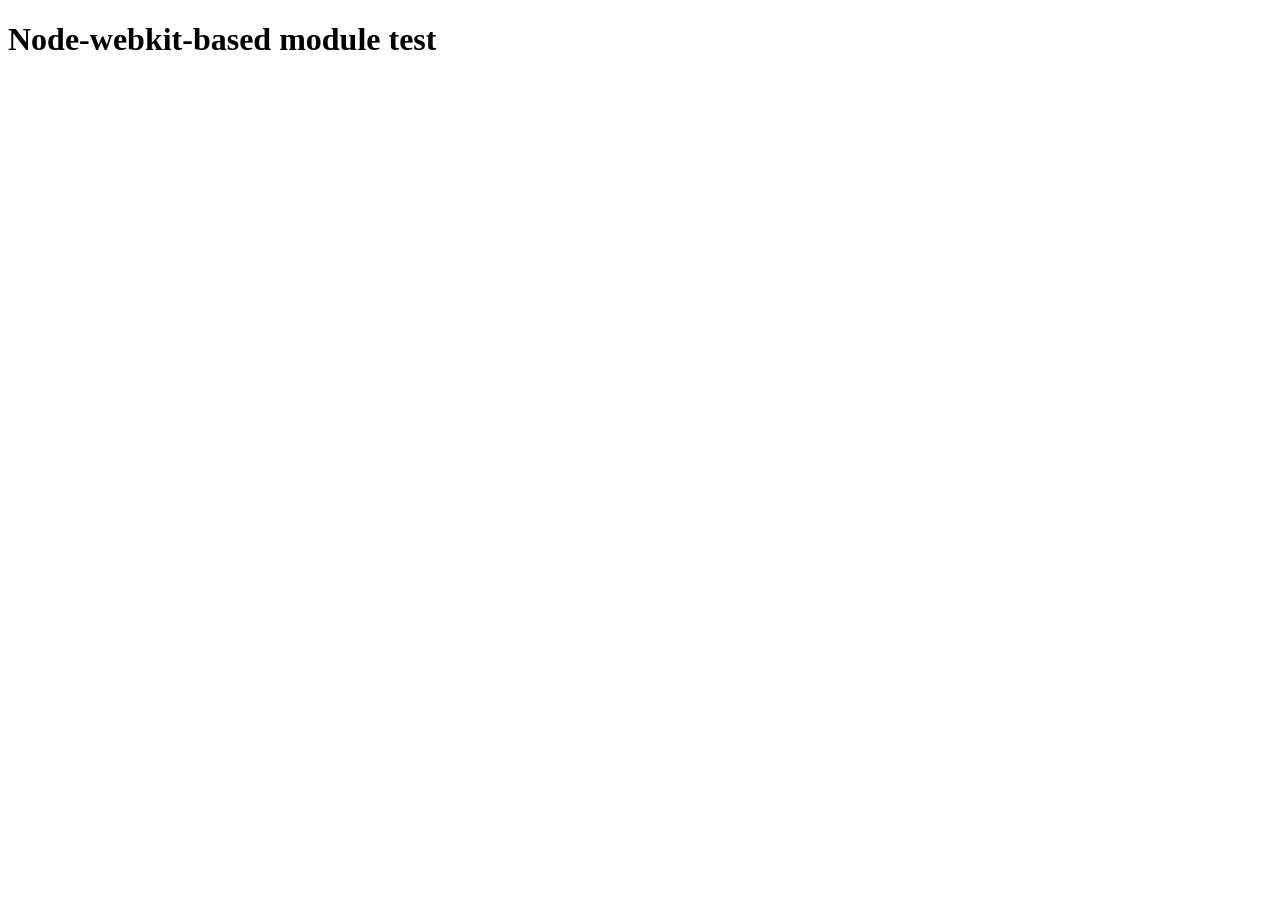
<file: server/node_modules/@mapbox/node-pre-gyp/lib/util/nw-pre-gyp/index.html>
<!doctype html>
<html>
<head>
<meta charset="utf-8">
<title>Node-webkit-based module test</title>
<script>
function nwModuleTest(){
   var util = require('util');
   var moduleFolder = require('nw.gui').App.argv[0];
   try {
      require(moduleFolder);
   } catch(e) {
      if( process.platform !== 'win32' ){
         util.log('nw-pre-gyp error:');
         util.log(e.stack);
      }
      process.exit(1);
   }
   process.exit(0);
}
</script>
</head>
<body onload="nwModuleTest()">
<h1>Node-webkit-based module test</h1>
</body>
</html>
</file>
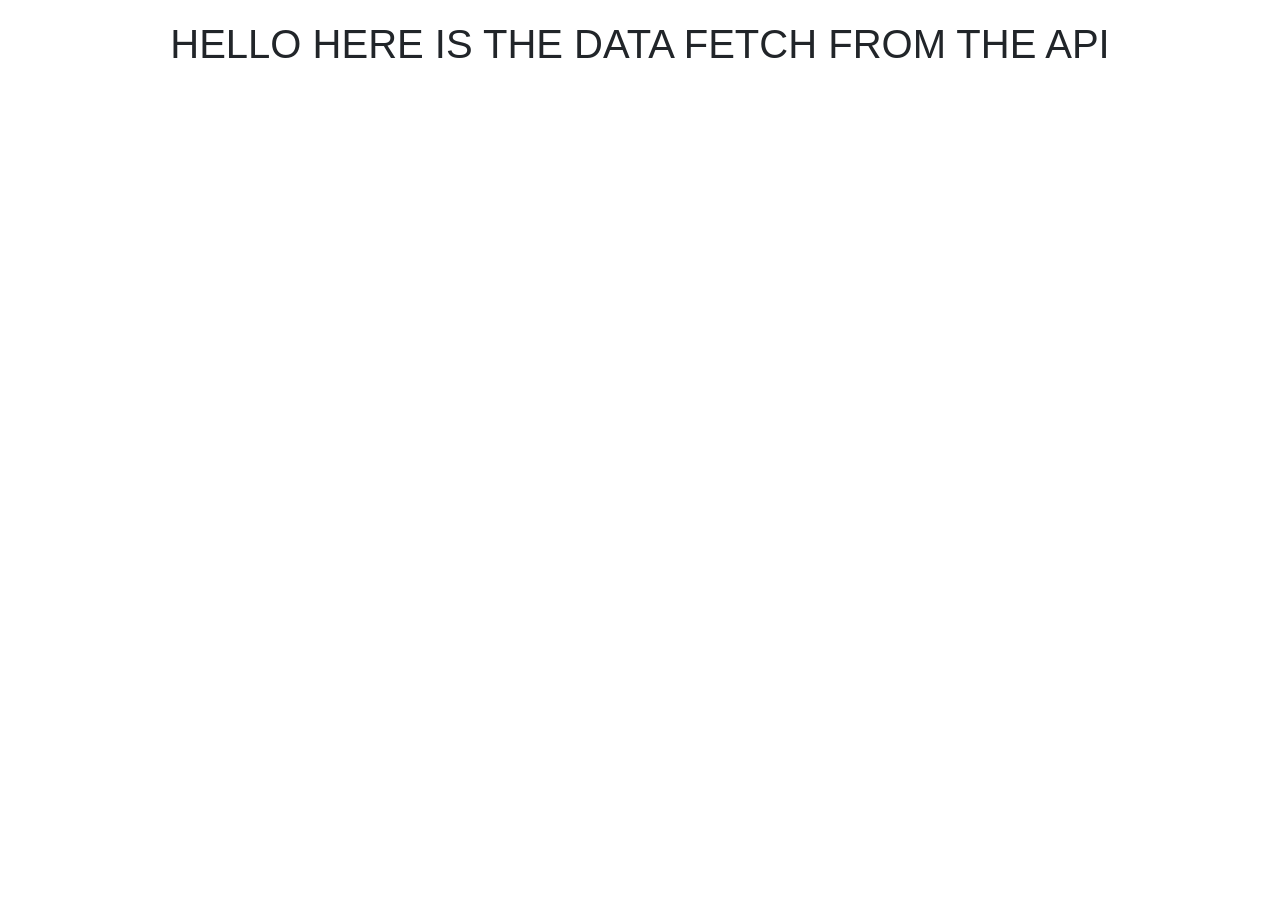
<file: api/fetchapi.html>
<!DOCTYPE html>
<html lang="en">
<head>
    <meta charset="UTF-8">
    <meta http-equiv="X-UA-Compatible" content="IE=edge">
    <meta name="viewport" content="width=device-width, initial-scale=1.0">
    <title>fetchapi</title>
    <script src="https://code.jquery.com/jquery-3.2.1.slim.min.js" integrity="sha384-KJ3o2DKtIkvYIK3UENzmM7KCkRr/rE9/Qpg6aAZGJwFDMVNA/GpGFF93hXpG5KkN" crossorigin="anonymous"></script>
<script src="https://cdn.jsdelivr.net/npm/popper.js@1.12.9/dist/umd/popper.min.js" integrity="sha384-ApNbgh9B+Y1QKtv3Rn7W3mgPxhU9K/ScQsAP7hUibX39j7fakFPskvXusvfa0b4Q" crossorigin="anonymous"></script>
<script src="https://cdn.jsdelivr.net/npm/bootstrap@4.0.0/dist/js/bootstrap.min.js" integrity="sha384-JZR6Spejh4U02d8jOt6vLEHfe/JQGiRRSQQxSfFWpi1MquVdAyjUar5+76PVCmYl" crossorigin="anonymous"></script>
    <link rel="stylesheet" href="https://cdn.jsdelivr.net/npm/bootstrap@4.0.0/dist/css/bootstrap.min.css" integrity="sha384-Gn5384xqQ1aoWXA+058RXPxPg6fy4IWvTNh0E263XmFcJlSAwiGgFAW/dAiS6JXm" crossorigin="anonymous">

</head>
<body>
     <h1 style="text-align: center;  padding: 20px ;"  >HELLO HERE IS THE DATA FETCH FROM THE API</h1> <br> <br>
     
    

    <script src="fetch_api.js">
     
  
</script>

    <!-- <script src="api.js"></script>
     -->
</body>
</html>
</file>
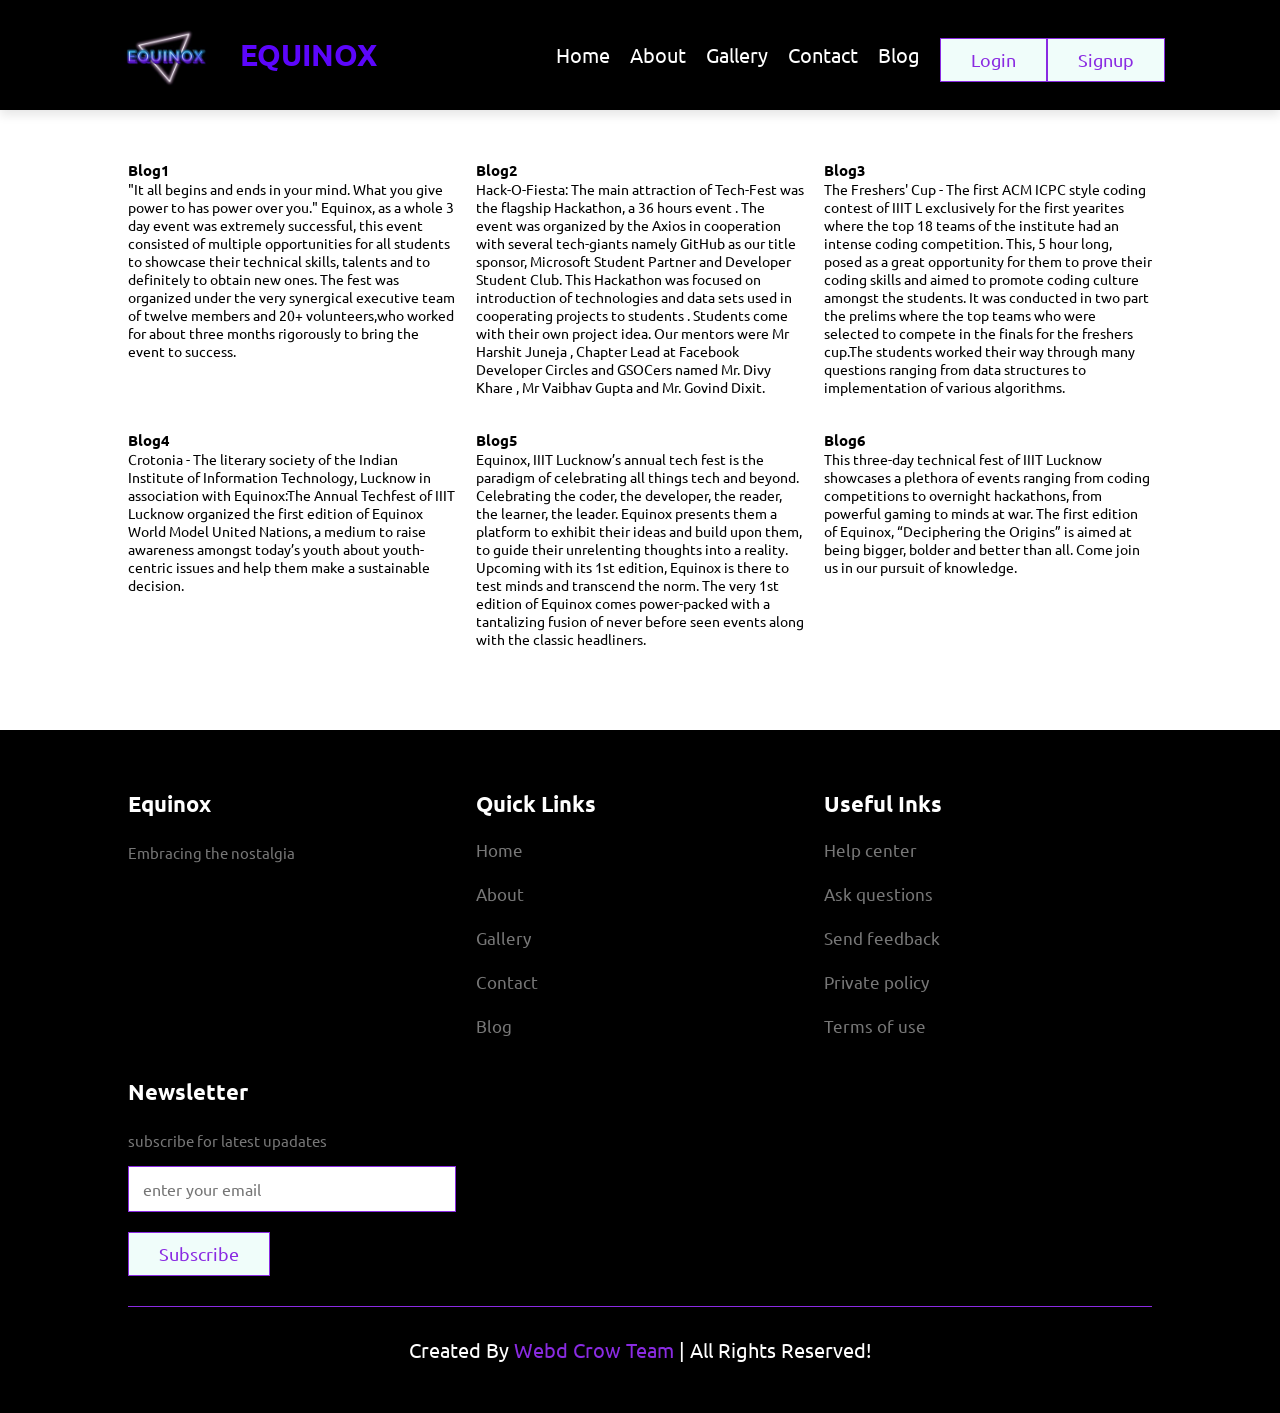
<file: client/blog.html>
<!DOCTYPE html>
<html>
<head>
<meta name="viewport" content="width=device-width, initial-scale=1">
<title>Blogs</title>
<link rel="stylesheet" href="css/style.css">
</head>
<body>

<header class="header" style="background-color: black;">

   <a href="home.html" class="logo"> <img src="/images/equinox_logo.jpg" alt="" ></i> EQUINOX </a>

   <nav class="navbar">
      <div id="close-navbar" class="fas fa-times"></div>
      <a style=" color: white;" href="/client/index.html">home</a>
      <a style=" color: white;" href="/client/about.html">about</a>
      <a style=" color: white;" href="/client/gallery.html">gallery</a>
      <a style=" color: white;" href="/client/contact.html">contact</a>
      <a style=" color: white;" href="/client/blog.html">Blog</a>
      <button type="button" class="btn btn-dark" id="loginb">Login</button>
      <button type="button" class="btn btn-dark" id="signupb">Signup</button>
      <button type="button" class="btn btn-dark" id="logoutBtn">Logout</button>
   </nav>
   <div class="icons">
      <div id="account-btn" class="fas "></div>
      <div id="menu-btn" class="fas fa-bars"></div>
   </div>
 

</header>

<!-- account form section starts  -->

<!-- <div class="account-form">

   <div id="close-form" class="fas fa-times"></div>

   < <div class="buttons">
      <span class="btn active login-btn">login</span>
      <span class="btn register-btn">register</span>
   </div> -->

   <!-- <form class="login-form active" action="">
      <h3>login now</h3>
      <input type="email" placeholder="enter your email" class="box">
      <input type="password" placeholder="enter your password" class="box">
      <div class="flex">
         <input type="checkbox" name="" id="remember-me">
         <label for="remember-me">remember me</label>
         <a href="#">forgot password?</a>
      </div>
      <input type="submit" value="login now" class="btn">
   </form>

   <form class="register-form" action="">
      <h3>register now</h3>
      <input type="email" placeholder="enter your email" class="box">
      <input type="password" placeholder="enter your password" class="box">
      <input type="password" placeholder="confirm your password" class="box">
      <input type="submit" value="register now" class="btn">
   </form>

</div> --> 


<section class="courses">

   

  <div class="box-container">

     <div class="box">
        <div class="image">
          <h1>Blog1</h1>
           <p style="font-size:1.4rem;">
            "It all begins and ends in your mind. What you give power to has power over you."
            
            Equinox, as a whole 3 day event was extremely successful, this event consisted of multiple opportunities for all students to showcase their technical skills, talents and to definitely to obtain new ones. The fest was organized under the very synergical executive team of twelve members and 20+ volunteers,who worked for about three months rigorously to bring the event to success.</p>
         
        </div>

     </div>
     <div class="box">
        <div class="image">
          <h1>Blog2</h1>
           <p style="font-size:1.4rem;">Hack-O-Fiesta: The main attraction of Tech-Fest was the flagship Hackathon, a 36 hours event . The event was organized by the Axios in cooperation with several tech-giants namely GitHub as our title sponsor, Microsoft Student Partner and  Developer Student Club.
            This Hackathon was focused on introduction of technologies and data sets used in cooperating projects to students . Students come with their own project idea. Our mentors were Mr Harshit Juneja , Chapter Lead at Facebook Developer Circles and  GSOCers named Mr. Divy Khare , Mr Vaibhav Gupta and Mr. Govind Dixit.</p>
         
        </div>

     </div>
     <div class="box">
        <div class="image">
          <h1>Blog3</h1>
           <p style="font-size:1.4rem;">The Freshers' Cup -
            The first ACM ICPC style coding contest of    IIIT L  exclusively for the first yearites where the top 18 teams of the institute had an intense coding competition. This, 5 hour long, posed as a great opportunity for them to prove their coding skills and aimed to promote coding culture amongst the students. It was conducted in two part the prelims where the top teams who were selected to compete in the finals for the freshers cup.The students worked their way through many questions ranging from data structures to implementation of various algorithms.</p>
         
        </div>

     </div>
     <div class="box">
        <div class="image">
          <h1>Blog4</h1>
           <p style="font-size:1.4rem;">Crotonia - The literary society of the Indian Institute of Information Technology, Lucknow in association with Equinox:The Annual Techfest of IIIT Lucknow organized the first edition of Equinox World Model United Nations, a medium to raise awareness amongst today’s youth about youth-centric issues and help them make a sustainable decision.</p>
         
        </div>

     </div>
     <div class="box">
        <div class="image">
          <h1>Blog5</h1>
           <p style="font-size:1.4rem;">Equinox, IIIT Lucknow’s annual tech fest is the paradigm of celebrating all things tech and beyond. Celebrating the coder, the developer, the reader, the learner, the leader. Equinox presents them a platform to exhibit their ideas and build upon them, to guide their unrelenting thoughts into a reality. Upcoming with its 1st edition, Equinox is there to test minds and transcend the norm. The very 1st edition of Equinox comes power-packed with a tantalizing fusion of never before seen events along with the classic headliners.</p>
         
        </div>

     </div>
     <div class="box">
        <div class="image">
          <h1>Blog6</h1>
           <p style="font-size:1.4rem;">This three-day technical fest of IIIT Lucknow showcases a plethora of events ranging from coding competitions to overnight hackathons, from powerful gaming to minds at war. The first edition of Equinox, “Deciphering the Origins” is aimed at being bigger, bolder and better than all.
            Come join us in our pursuit of knowledge.</p>
         
        </div>

     </div>
    
</section>





<section class="footer" style="background-color: black; ">

    <div class="box-container">
 
       <div class="box">
          <h3 style="color: white;"> <i class="fas fa-lightbulb"></i> Equinox </h3>
          <p>Embracing the nostalgia</p>
          <div class="share">
             <a href="https://www.facebook.com/equinox22/" target="_blank" class="fab fa-facebook-f"></a>
             <a href="https://twitter.com/equinoxiiitl?t=MyAHmBD7mQertlMXa3PNsA&s=08" target="_blank" class="fab fa-twitter"></a>
             <a href="https://www.instagram.com/equinoxiiitl/" target="_blank" class="fab fa-instagram"></a>
             <a href="https://www.linkedin.com/company/equinox-iiitl/" target="_blank" class="fab fa-linkedin"></a>
          </div>
       </div>
 
       <div class="box">
          <h3 style="color: white;">quick links</h3>
          <a href="/client/index.html" class="link">Home</a>
          <a href="/client/about.html" class="link">About</a>
          <a href="/client/gallery.html" class="link">Gallery</a>
          <a href="/client/contact.html" class="link">Contact</a>
          <a href="/client/blog.html" class="link">Blog</a>
       </div>
 
       <div class="box">
          <h3 style="color: white;">Useful inks</h3>
          <a href="#" class="link">Help center</a>
          <a href="#" class="link">Ask questions</a>
          <a href="#" class="link">Send feedback</a>
          <a href="#" class="link">Private policy</a>
          <a href="#" class="link">Terms of use</a>
       </div>
 
       <div class="box">
          <h3 style="color: white;">newsletter</h3>
          <p>subscribe for latest upadates</p>
          <form action="">
             <input type="email" name="" placeholder="enter your email" id="" class="email">
             <input type="submit" value="subscribe" class="btn">
          </form>
       </div>
 
    </div>
 
    <div class="credit" style="color: white;"> created by <span>Webd Crow team</span> | all rights reserved! </div>
 
 </section>
 <script src="./js/script.js"></script>

</body>
</html>
</file>
<file: client/css/style.css>
@import url("https://fonts.googleapis.com/css2?family=Ubuntu:wght@400;700&display=swap");
* {
  font-family: "Ubuntu", sans-serif;
  margin: 0;
  padding: 0;
  box-sizing: border-box;
  outline: none;
  border: none;
  text-decoration: none;
  transition: all 0.2s linear;
}

html {
  font-size: 62.5%;
  overflow-x: hidden;
}

html::-webkit-scrollbar {
  width: 1rem;
}

html {
  background: transparent;
}

html::-webkit-scrollbar-thumb {
  background: blueviolet;
}

section {
  padding: 5rem 10%;
}

.heading-link {
  text-align: center;
  background: url(../images/heading-bg.jpg) no-repeat;
  background-size: cover;
  background-position: center;
}

.heading-link h3 {
  font-size: 4rem;
  text-transform: capitalize;
  color: white;
}

.heading-link p {
  font-size: 2rem;
  line-height: 2;
  color: #777;
}

.logo img {
  height: 90px;
  width: 90px;
  margin-right: 30px;
}

.heading-link p a {
  color: blueviolet;
}

.heading-link p a:hover {
  text-decoration: underline;
}

.heading {
  text-align: center;
  margin-bottom: 3rem;
  font-size: 3.5rem;
  text-transform: capitalize;
  color: #444;
}

.btn {
  display: inline-block;
  margin-top: 1rem;
  padding: 1rem 3rem;
  font-size: 1.8rem;
  border: 0.1rem solid blueviolet;
  background: #f0fdfa;
  color: blueviolet;
  cursor: pointer;
  text-transform: capitalize;
}

.btn:hover {
  background: blueviolet;
  color: #fff;
}
.box .btn:hover {
  pointer-events: none; /* Disables hover effect for buttons within box class */
  /* You can also set other properties like color, background, etc. as needed */
}
.header a{
  text-decoration: none;
}
.header {
  position: sticky;
  top: 0;
  padding: 0px 100px;
  left: 0;
  right: 0;
  background: #fff;
  box-shadow: 0 0.5rem 1rem rgb(0 0 0 / 10%);
  display: flex;
  align-items: center;
  z-index: 1000;
}

.header .logo {
  display: flex;
  margin-right: auto;
  margin-left: 10px;
  font-size: 3rem;
  text-transform: capitalize;
  color: rgb(92, 6, 252);
  font-weight: bolder;
  align-items: center;
  padding: 10px;
}

.header .navbar {
  display: flex;
  align-items: center; /* Align items vertically in the center */
}

/* .header .navbar a,
.header .navbar button {
  margin-right: 15px; /* Add some margin between navigation items and buttons */
  /* color: white;
  text-decoration: none;
} */

/* .header .navbar button {
  background-color: transparent;
  border: none;
  cursor: pointer;
}  */

.navbar a{
  text-decoration: none;
}
.header .navbar #close-navbar {
  position: absolute;
  top: 1.5rem;
  right: 2rem;
  font-size: 4rem;
  cursor: pointer;
  color: #444;
  display: none;
}

.header .navbar #close-navbar:hover {
  transform: rotate(90deg);
}

.header .navbar a {
  margin-right: 2rem;
  font-size: 2rem;
  text-transform: capitalize;
  color: #444;
}

.header .navbar a:hover {
  color: blueviolet;
}

.header .icons div {
  cursor: pointer;
  font-size: 2.5rem;
  color: #444;
  margin-left: 1.5rem;
}

.header .icons div:hover {
  color: blueviolet;
}

.header #menu-btn {
  display: none;
}

.account-form {
  position: fixed;
  top: 0;
  right: -105%;
  width: 35rem;
  background: #fff;
  display: box;
  display: flexbox;
  display: flex;
  box-orient: vertical;
  box-direction: normal;
  flex-flow: column;
  gap: 2rem;
  justify-content: center;
  height: 100%;
  z-index: 1200;
  padding: 2rem;
  text-align: center;
}

.account-form.active {
  right: 0;
  box-shadow: 0 0 0 100vw rgba(0, 0, 0, 0.8);
}

.account-form #close-form {
  position: absolute;
  top: 1.5rem;
  right: 2.5rem;
  font-size: 4rem;
  cursor: pointer;
  color: #444;
}

.account-form #close-form:hover {
  transform: rotate(90deg);
}

.account-form form {
  border: 0.1rem solid blueviolet;
  padding: 2rem;
  display: none;
}

.account-form form.active {
  display: block;
}

.account-form form h3 {
  font-size: 2.5rem;
  text-transform: capitalize;
  color: #444;
  padding-bottom: 0.5rem;
  text-transform: uppercase;
}

.account-form form .box {
  width: 100%;
  padding: 1.2rem 1.4rem;
  border: 0.1rem solid blueviolet;
  font-size: 1.6rem;
  margin: 0.7rem 0;
}

.account-form form .flex {
  padding: 1rem 0;
  display: box;
  display: flexbox;
  display: flex;
  box-align: center;
  align-items: center;
  gap: 0.5rem;
}

.account-form form .flex label {
  font-size: 1.5rem;
  color: #777;
  cursor: pointer;
}

.account-form form .flex a {
  font-size: 1.5rem;
  color: #777;
  margin-left: auto;
}

.account-form form .flex a:hover {
  text-decoration: underline;
  color: blueviolet;
}

.account-form form .btn {
  width: 100%;
}

.account-form .buttons .btn {
  margin: 0 0.5rem;
}

.account-form .buttons .btn.active {
  background: blueviolet;
  color: #fff;
}

.home {
  padding: 0;
}

.home .slide {
  display: flex;
  align-items: center;
  height: 60rem;
  background-size: cover !important;
  background-position: center !important;
}

.home .slide .content {
  width: 50rem;
}

.home .slide .content h3 {
  font-size: 5rem;
  text-transform: capitalize;
  color: #444;
  color: #fff;
}

.home .slide .content p {
  font-size: 1.6rem;
  line-height: 2;
  color: #777;
  color: #eee;
  padding: 1rem 0;
}

.home-courses .slide .image img {
  width: 100%; /* Make sure the image takes 100% of its parent container's width */
  height: auto; /* Maintain aspect ratio */
  max-width: 100%; /* Ensure the image does not exceed its natural size */
  max-height: 100%; /* Ensure the image does not exceed its natural size */
  margin-bottom: 1.5rem;
}


.swiper-pagination-bullet-active {
  background: blueviolet;
}

.subjects .box-container {
  display: grid;
  grid-template-columns: repeat(auto-fit, minmax(16rem, 1fr));
  gap: 2rem;
}

.subjects .box-container .box {
  padding: 3rem 2rem;
  text-align: center;
  border: 0.1rem solid blueviolet;
  background: #f0fdfa;
  cursor: pointer;
}

.subjects .box-container .box:hover {
  background: blueviolet;
}

.subjects .box-container .box:hover h3 {
  color: #fff;
}

.subjects .box-container .box:hover p {
  color: #eee;
}

.subjects .box-container .box img {
  height: 10rem;
  margin-bottom: 0.7rem;
}

.subjects .box-container .box h3 {
  font-size: 1.7rem;
  text-transform: capitalize;
  color: #444;
  padding: 0.5rem 0;
}

.subjects .box-container .box p {
  font-size: 1.5rem;
  line-height: 2;
  color: #777;
}

/* CSS code for three grids in a row with space between them */
.container1 {
  display: flex;
  justify-content: space-between;
  margin: 20px; /* Adjust the margin value according to your preference */
}

.home-courses .swiper-slide{
  width: 30%; /* You can adjust the width of the grids as needed */
  padding: 20px; /* Adjust the padding value according to your preference */
  border: 1px solid #ccc; /* Add borders or other styles as desired */
  box-sizing: border-box;
} 




.home-courses .slide {
  text-align: center;
  position: relative;
  background: #f0fdfa;
  overflow: hidden;
}

.home-courses .slide:hover .content {
  bottom: 0;
}

.home-courses .slide .image {
  padding: 2rem;
}

.home-courses .slide .image img {
  /* width: 100%; */
  margin-bottom: 1.5rem;
}

.home-courses .slide .image h3 {
  font-size: 2rem;
  text-transform: capitalize;
  color: #444;
}

.home-courses .slide .content {
  position: absolute;
  bottom: -100%;
  right: 0;
  left: 0;
  background: blueviolet;
  padding: 2rem 3rem;
}

.home-courses .slide .content h3 {
  font-size: 2rem;
  text-transform: capitalize;
  color: #444;
  color: #fff;
}

.home-courses .slide .content p {
  padding: 1rem 0;
  font-size: 1.5rem;
  line-height: 2;
  color: #777;
  color: #eee;
}



.home-courses .slide .content .btn:hover {
  background: #444;
}

.about {
  display: flex;
  align-items: center;
  flex-wrap: wrap;
  gap: 3rem;
}

.about .image {
  flex: 1 1 40rem;
}

.about .image img {
  width: 100%;
}

.about .content {
  flex: 1 1 40rem;
}

.about .content .about-title {
  font-size: 3rem;
  text-transform: capitalize;
  color: #444;
}

.about .content p {
  font-size: 1.5rem;
  line-height: 2;
  color: #777;
  padding: 1rem 0;
}

.about .content .icons-container {
  margin-top: 1rem;
  display: grid;
  grid-template-columns: repeat(auto-fit, minmax(16rem, 1fr));
  gap: 2rem;
}

.about .content .icons-container .icons {
  text-align: center;
  border: 0.1rem solid blueviolet;
  background: #f0fdfa;
  padding: 3rem 2rem;
}

.about .content .icons-container .icons img {
  height: 5rem;
  margin-bottom: 0.5rem;
}

.about .content .icons-container .icons h3 {
  padding: 0.5rem 0;
  font-size: 3rem;
  text-transform: capitalize;
  color: #444;
}

.about .content .icons-container .icons span {
  font-size: 1.5rem;
  line-height: 2;
  color: #777;
}
.teachers .swiper-wrapper {
  display: flex;
  justify-content: space-between;
}

.teachers .swiper-slide {
  flex: 0 0 calc(33.33% - 20px); /* Adjust the width as needed */
  margin-right: 20px; /* Adjust the right margin as needed for space between the slides */
}

.teachers .swiper-slide:last-child {
  margin-right: 0; /* Remove right margin for the last slide */
}




.teachers .slide:hover .image img {
  background: blueviolet;
}

.teachers .slide:hover .image .share {
  bottom: 0;
}

.teachers .slide .image {
  position: relative;
  overflow: hidden;
}

.teachers .slide .image img {
  background: #f0fdfa;
  width: 100%;
}

.teachers .slide .image .share {
  position: absolute;
  bottom: -10rem;
  left: 0;
  right: 0;
  background: rgba(0, 0, 0, 0.8);
  padding: 2rem;
}

.teachers .slide .image .share a {
  font-size: 3rem;
  margin: 0 1rem;
  color: #fff;
}

.teachers .slide .image .share a:hover {
  color: blueviolet;
}

.teachers .slide .content {
  display: flex;
  padding-top: 1rem;
  align-items: center;
  justify-content: space-between;
}

.teachers .slide .content h3 {
  font-size: 2rem;
  text-transform: capitalize;
  color: #444;
}

.teachers .slide .content span {
  font-size: 1.5rem;
  line-height: 2;
  color: #777;
}

.reviews .swiper-wrapper {
  display: flex;
  flex-wrap: wrap;
  justify-content: space-between;
}

.reviews .swiper-slide {
  flex: 0 0 calc(33.33% - 20px); /* Adjust the width as needed */
  margin-bottom: 20px; /* Adjust the bottom margin as needed for space between rows */
}

@media (max-width: 768px) {
  .reviews .swiper-slide {
    flex: 0 0 calc(50% - 20px); /* Two speakers in a row for smaller screens */
  }
}


.reviews .slide {
  text-align: center;
}

.reviews .slide p {
  font-size: 1.5rem;
  line-height: 2;
  color: #777;
  position: relative;
  background: #f0fdfa;
  border: 0.1rem solid blueviolet;
  margin-bottom: 3rem;
  padding: 2rem;
}

.reviews .slide p::before {
  content: "";
  position: absolute;
  bottom: -1.2rem;
  left: 50%;
  transform: translateX(-50%) rotate(45deg);
  background: #f0fdfa;
  border-bottom: 0.1rem solid blueviolet;
  border-right: 0.1rem solid blueviolet;
  height: 2rem;
  width: 2rem;
}

.reviews .slide img {
  height: 7rem;
  width: 7rem;
  border-radius: 50%;
}

.reviews .slide h3 {
  font-size: 2.2rem;
  text-transform: capitalize;
  color: #444;
  padding: 0.5rem 0;
}

.reviews .slide .stars {
  font-size: 1.2rem;
  color: blueviolet;
}

.courses .box-container {
  display: grid;
  grid-template-columns: repeat(auto-fit, minmax(30rem, 1fr));
  gap: 2rem;
}

.courses .box-container .box:hover .image img {
  transform: scale(1.1);
}

.courses .box-container .box.hide {
  display: none;
}

.courses .box-container .box .image {
  height: 25rem;
  overflow: hidden;
  position: relative;
}

.courses .box-container .box .image img {
  height: 100%;
  width: 100%;
  -o-object-fit: cover;
  object-fit: cover;
}

.courses .box-container .box .image h3 {
  font-size: 1.5rem;
  text-transform: capitalize;
  color: #444;
  position: absolute;
  top: 1rem;
  left: 1rem;
  padding: 0.5rem 1.5rem;
  background: #fff;
}

.courses .box-container .box .content {
  padding: 2rem;
  text-align: center;
  border: 0.1rem solid blueviolet;
}

.courses .box-container .box .content h3 {
  font-size: 2rem;
  text-transform: capitalize;
  color: #444;
}

.courses .box-container .box .content p {
  padding: 1rem 0;
  font-size: 1.6rem;
  line-height: 2;
  color: #777;
}

.courses .box-container .box .content .icons {
  display: flex;
  align-items: center;
  justify-content: space-between;
  margin-top: 2rem;
  padding-top: 2rem;
  border-top: 0.1rem solid blueviolet;
}

.courses .box-container .box .content .icons span {
  font-size: 1.5rem;
  text-transform: capitalize;
  color: #444;
}

.courses .box-container .box .content .icons span i {
  color: blueviolet;
  padding-right: 0.5rem;
}

.courses .load-more {
  margin-top: 2rem;
  text-align: center;
}

.contact .icons-container {
  margin-bottom: 3rem;
  display: grid;
  grid-template-columns: repeat(auto-fit, minmax(25rem, 1fr));
  gap: 2rem;
}

.contact .icons-container .icons {
  text-align: center;
  padding: 3rem 2rem;
  border: 0.1rem solidblueviolet;
  background: #f0fdfa;
}

.contact .icons-container .icons i {
  height: 6rem;
  width: 6rem;
  line-height: 6rem;
  font-size: 2rem;
  border-radius: 50%;
  margin-bottom: 0.5rem;
  color: #fff;
  background: blueviolet;
}

.contact .icons-container .icons h3 {
  font-size: 2rem;
  text-transform: capitalize;
  color: #444;
  padding: 0.5rem 0;
}

.contact .icons-container .icons p {
  font-size: 1.5rem;
  line-height: 2;
  color: #777;
}

.contact .row {
  display: flex;
  align-items: center;
  flex-wrap: wrap;
  gap: 2rem;
}

.contact .row .image {
  flex: 1 1 40rem;
}

.contact .row .image img {
  width: 100%;
}

.contact .row form {
  flex: 1 1 40rem;
  border: 0.1rem solid blueviolet;
  padding: 2rem;
}

.contact .row form h3 {
  font-size: 2.5rem;
  text-transform: capitalize;
  color: #444;
  padding-bottom: 1rem;
}

.contact .row form .box {
  width: 100%;
  padding: 1.2rem 1.4rem;
  border: 0.1rem solid blueviolet;
  font-size: 1.6rem;
  margin: 0.7rem 0;
}

.contact .row form .box:focus {
  background: blueviolet;
  color: #fff;
}

.contact .row form .box:focus::-webkit-input-placeholder {
  color: #eee;
}

.contact .row form .box:focus:-ms-input-placeholder {
  color: #eee;
}

.contact .row form .box:focus::-ms-input-placeholder {
  color: #eee;
}

.contact .row form .box:focus::placeholder {
  color: #eee;
}

.contact .row form textarea {
  height: 15rem;
  resize: none;
}

.faq .accordion-container {
  display: flex;
  flex-wrap: wrap;
  gap: 2rem;
  align-items: flex-start;
}

.faq .accordion-container .accordion {
  flex: 1 1 40rem;
  border: 0.1rem solid blueviolet;
}





.faq .accordion-container .accordion .accordion-heading {
  background: blueviolet;
  display: flex;
  align-items: center;
  justify-content: space-between;
  gap: 1rem;
  cursor: pointer;
  padding: 1.5rem;
}

.faq .accordion-container .accordion .accordion-heading h3 {
  font-size: 2rem;
  text-transform: capitalize;
  color: #ffffff;
}

 .faq .accordion-container .accordion .accordion-heading i {
  font-size: 2rem;
  color: blueviolet;
  transform: rotate(180deg);
} 

.faq .accordion-container .accordion .accordion-content {
  padding: 1.5rem;
  font-size: 1.5rem;
  line-height: 2;
  color: #777;
  border-top: 0.1rem solid blueviolet;
  display: none;
}

.logo-container {
  text-align: center;
}

.logo-container img {
  height: 10rem;
  pointer-events: none;
}

.footer {
  background: #f0fdfa;
}

.footer .box-container {
  display: grid;
  grid-template-columns: repeat(auto-fit, minmax(25rem, 1fr));
  gap: 2rem;
}

.footer .box-container .box h3 {
  font-size: 2.2rem;
  text-transform: capitalize;
  color: #444;
  padding: 1rem 0;
}

.footer .box-container .box h3 i {
  color: blueviolet;
}

.footer .box-container .box .share {
  margin-top: 1rem;
}

.footer .box-container .box .share a {
  height: 4.5rem;
  width: 4.5rem;
  line-height: 4.5rem;
  font-size: 1.7rem;
  background-color: blueviolet;
  color: #fff;
  margin-right: 0.3rem;
  text-align: center;
}

.footer .box-container .box .share a:hover {
  background-color: #444;
}

.footer .box-container .box .link {
  font-size: 1.7rem;
  line-height: 2;
  color: #777;
  padding: 0.5rem 0;
  display: block;
}

.footer .box-container .box .link:hover {
  color: blueviolet;
  text-decoration: underline;
}

.footer .box-container .box p {
  font-size: 1.5rem;
  line-height: 2;
  color: #777;
  padding: 1rem 0;
}

.footer .box-container .box .email {
  width: 100%;
  padding: 1.2rem 1.4rem;
  font-size: 1.6rem;
  border: 0.1rem solid blueviolet;
  margin-bottom: 1rem;
}

.footer .credit {
  text-align: center;
  margin-top: 3rem;
  padding-top: 3rem;
  font-size: 2rem;
  text-transform: capitalize;
  color: #444;
  border-top: 0.1rem solid blueviolet;
}

.footer .credit span {
  color: blueviolet;
}

@media (max-width: 1200px) {
  .header {
    padding: 2rem 5%;
  }
  section {
    padding: 3rem 5%;
  }
}

@media (max-width: 991px) {
  html {
    font-size: 55%;
  }
  .header {
    padding: 2rem;
  }
  section {
    padding: 3rem 2rem;
  }
}

@media (max-width: 768px) {
  .header #menu-btn {
    display: inline-block;
  }
  .header .navbar {
    position: fixed;
    top: 0;
    right: -105%;
    width: 30rem;
    background: black;
    height: 100%;
    display: flex;
    color: black;
    flex-flow: column;
    justify-content: center;
    z-index: 1200;
  }
  .header .navbar #close-navbar {
    display: block;
  }
  .header .navbar.active {
    box-shadow: 0 0 0 100vw rgba(0, 0, 0, 0.8);
    right: 0;
  }
  .header .navbar a {
    display: block;
    margin: 1rem 0;
    text-align: center;
    font-size: 3rem;
  }
  .home .slide .content h3 {
    font-size: 3rem;
  }
}

@media (max-width: 450px) {
  html {
    font-size: 50%;
  }
  .heading {
    font-size: 3rem;
  }
  .about .content .about-title {
    font-size: 4rem;
  }
}
#menu-btn {
  color: white;
}
</file>
